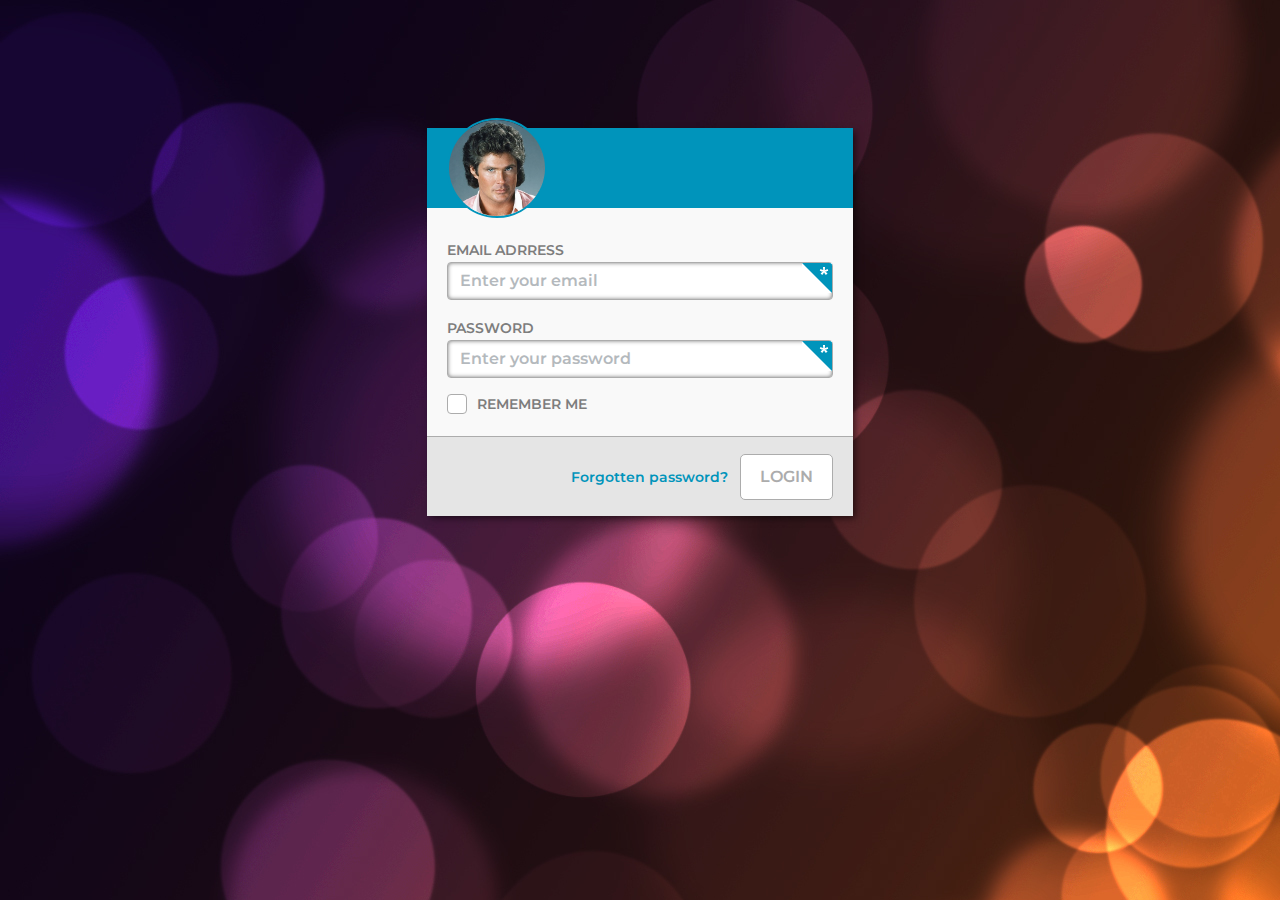
<file: index.html>
<!DOCTYPE html>
<html>
<head>
	<meta charset="utf-8">
	<link rel="stylesheet" href="https://maxcdn.bootstrapcdn.com/bootstrap/4.0.0/css/bootstrap.min.css" integrity="sha384-Gn5384xqQ1aoWXA+058RXPxPg6fy4IWvTNh0E263XmFcJlSAwiGgFAW/dAiS6JXm" crossorigin="anonymous">
	<link rel="stylesheet" href="assets/style.css">
	<link href="https://fonts.googleapis.com/css?family=Montserrat:400,600" rel="stylesheet">
	<script src="https://ajax.googleapis.com/ajax/libs/jquery/3.3.1/jquery.min.js"></script>
	<title>Task</title>
</head>
<body>
<div class="container-fluid bg">
	<div class="row">
		<div class="col-2 col-md-3 col-xl-4"></div>
		<div class="col-8 col-md-6 col-xl-4 widget">
			<div class="top">
				<img class="avatar" src="david.jpg" alt="avatar">
			</div>
			<form class="login">
				<div class="form-group email">
					<label for="email" class="label">EMAIL ADRRESS</label>
					<div class="inner-addon right-addon">
						<span class="addon" id="addon0"><img src="cogniTriangle.bmp">
							<hgroup class="speech-bubble" id="bubble0">
											<span>required</span>
							</hgroup>
						</span>
						<input type="text" class="form-control newFont" id="email" placeholder="Enter your email">
					</div>
					<span class="errorMsg">Invalid email address</span>
				</div>
				<div class="form-group password">
					<label for="password" class="label">PASSWORD</label>
					<div class="inner-addon right-addon">
						<span class="addon" id="addon1"><img src="cogniTriangle.bmp">
							<hgroup class="speech-bubble" id="bubble1">
											<span>required</span>
							</hgroup>
						</span>
						<input type="password" class="form-control newFont" id="password" placeholder="Enter your password">
					</div>
				</div>
				<label class="rem1">REMEMBER ME
  				<input type="checkbox">
  				<span class="checkmark"></span>
				</label>
			</form>
			<div class="footer">
				<div class="footerContent">
					<a href="newPassword.html" id="forgotten"class="label">Forgotten password?</a>
					<button type="button" class="newFont" id="loginBtn" name="loginBtn">LOGIN</button>
				</div>
			</div>
		</div>
	</div>
</div>



<script type="text/javascript" src="assets/app.js"></script>
</body>
</html>
</file>
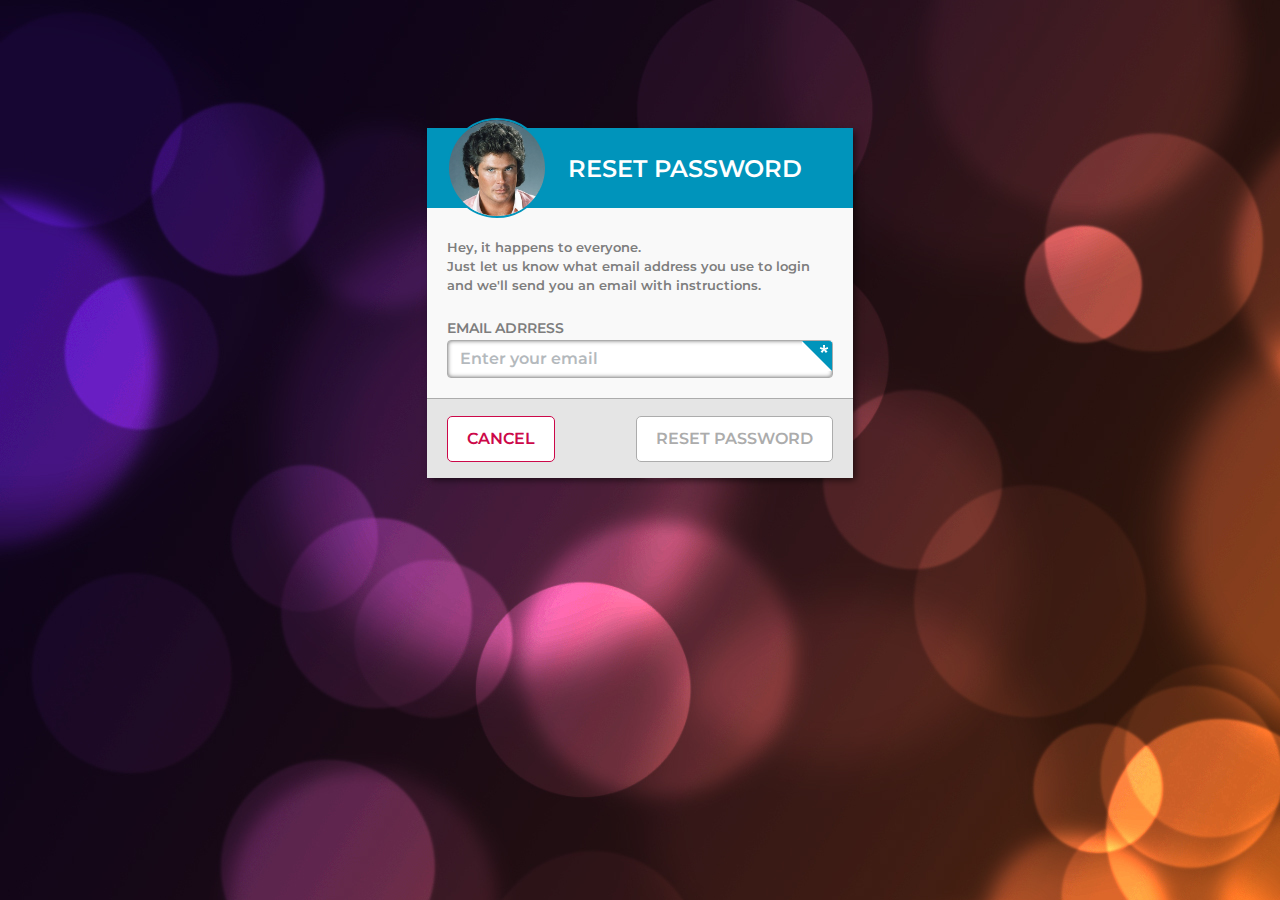
<file: newPassword.html>
<!DOCTYPE html>
<html>
<head>
	<meta charset="utf-8">
	<link rel="stylesheet" href="https://maxcdn.bootstrapcdn.com/bootstrap/4.0.0/css/bootstrap.min.css" integrity="sha384-Gn5384xqQ1aoWXA+058RXPxPg6fy4IWvTNh0E263XmFcJlSAwiGgFAW/dAiS6JXm" crossorigin="anonymous">
	<link rel="stylesheet" href="assets/style.css">
	<link href="https://fonts.googleapis.com/css?family=Montserrat:400,600" rel="stylesheet">
	<script src="https://ajax.googleapis.com/ajax/libs/jquery/3.3.1/jquery.min.js"></script>
	<title>Task</title>
</head>
<body>
<div class="container-fluid bg">
	<div class="row">
		<div class=" col-sm-2 col-md-3 col-xl-4"></div>
		<div class="col-12 col-sm-8 col-md-6 col-xl-4 widget">
			<div class="top">
				<img class="avatar" src="david.jpg" alt="avatar">
        <span id="resetPas">RESET PASSWORD</span>
			</div>
      <p>
        Hey, it happens to everyone.<br>
        Just let us know what email address you use to login <br>
        and we'll send you an email with instructions.
      </p>
			<form class="login">
				<div class="form-group email">
					<label for="email" class="label">EMAIL ADRRESS</label>
					<div class="inner-addon right-addon">
						<span class="addon" id="addon2"><img src="cogniTriangle.bmp">
							<hgroup class="speech-bubble" id="bubble2">
											<span>required</span>
							</hgroup>
						</span>
						<input type="text" class="form-control newFont" id="email" placeholder="Enter your email">
					</div>
				</div>
			</form>
			<div class="footer">
				<div class="footerContent">
          <button type="button" class="newFont" id="cancelBtn" name="cancelBtn"><a class="cancel" href="index.html">CANCEL</a></button>
					<button type="button" class="newFont" id="resetBtn" name="resetBtn" disabled>RESET PASSWORD</button>
				</div>
			</div>
		</div>
</file>
<file: assets/style.css>
body{
  background-image: url("background.jpg");
    background-repeat: no-repeat;
    background-attachment: fixed;
    margin: 0;
    padding: 0;
    height: 100%;
    font-family: 'Montserrat', sans-serif;
    color: #7d7d7d;
}
/*diffrent font styling */
.newFont{
  color: #acacac;
  font-weight: 600;
}
/*Full widget*/
.widget{
  padding: 0;
  margin-top: 10%;
  background: #f9f9f9;
  box-shadow: 3px 3px 7px -1px rgba(0,0,0,0.6);
}

/*Top bar(with photo)*/
.top{
  background: #0094bb;
  height: 80px;
}
/*avatar photo*/
.avatar{
  height: 100px;
  width: 100px;
  margin-left: 20px;
  position: relative;
  top: -10px;
  border-radius: 50%;
  border: 2px solid #0094bb;
}

/*Login form*/
.login{
  margin: 20px;
  position: relative;
}
/*Add inside shadow*/
input{
  -webkit-box-shadow: inset 0px 0px 5px -1px rgba(0,0,0,0.75);
  -moz-box-shadow: inset 0px 0px 5px -1px rgba(0,0,0,0.75);
  box-shadow: inset 0px 0px 5px -1px rgba(0,0,0,0.75);
}
/*Input Border*/
.form-control{
  border: 1px solid #acacac;
}
.email{
  margin-top:30px;
}
/*Label to form input*/
.label{
  display: block;
  font-weight: 600;
  font-size: 0.9em;
  display: inline;
}
/*addon inside input*/
.inner-addon {
    position: relative;
}
/* style icon */
.inner-addon .addon {
  position: absolute;
  padding: 1px 1px;
  cursor: context-menu;
}
/* align icon */
.right-addon .addon {
  right: 0px;
}
/* add padding  */
.right-addon input {
  padding-right: 30px;
 }
 /*Remember me styling*/
 .remember{
   margin-left: 5px;
 }
 #remember{
   width: 20px;
 }
 #remember:checked{
   font-size: 1.5em;
   color: #0094bb;
 }
 /* Customize the label (the rem1) */
 .rem1 {
   display: block;
   width: 146px;
   position: relative;
   padding-left: 30px;
   margin-bottom: 12px;
   cursor: pointer;
   font-size: 0.9em;
   font-weight: 600;
   -webkit-user-select: none;
   -moz-user-select: none;
   -ms-user-select: none;
   user-select: none;
 }
 /* Hide the browser's default checkbox */
 .rem1 input {
   position: absolute;
   opacity: 0;
   cursor: pointer;
 }
 /* Create a custom checkbox */
 .checkmark {
   position: absolute;
   top: 0;
   left: 0;
   height: 20px;
   width: 20px;
   background-color: white;
   border-radius: 4px;
   border: 1px solid #acacac;
 }
 /* Create the checkmark/indicator (hidden when not checked) */
 .checkmark:after {
   content: "";
   position: absolute;
   display: none;
 }
 /* Show the checkmark when checked */
 .rem1 input:checked ~ .checkmark:after {
   display: block;
 }
 /* Style the checkmark/indicator */
 .rem1 .checkmark:after {
   left: 5px;
   font-style: italic;
   top: -6px;
   width: 12px;
   height: 24px;
   border: solid #0094bb;
   border-width: 0 5px 5px 0;
   -webkit-transform: rotate(45deg);
   -ms-transform: rotate(45deg);
   transform: rotate(45deg);
 }
 /*Create speech-bubble(https://leaverou.github.io/bubbly/)*/
 .speech-bubble {
     position: absolute;
     left: -174px;
     bottom: -103px;
     background: #0094bb;
     border-radius: .4em;
 }
 .speech-bubble {
     width: 394px;
     padding: 15px 20px;
     margin: 1em 0;
     text-align: center;
     color: white;
     font-weight: bold;
     font-size: 500%;
     text-shadow: 0 -0.05em 0.1em rgba(0,0,0,.3);
     transform: scale(0.2);
     z-index: 1;
     display: none;
 }
.speech-bubble:after {
     content: '';
     position: absolute;
     bottom: 0;
     left: 50%;
     width: 0;
     height: 0;
     border: 32px solid transparent;
     border-top-color: #0094bb;
     border-bottom: 0;
     margin-left: -32px;
     margin-bottom: -32px;
 }
 ::placeholder {
     opacity: 0.5 !important;
 }

/*Basic styling of footer in widget*/
.footer{
  margin: 0;
  padding: 0;
  width: 100%;
  height: 80px;
  background: #e5e5e5;
  text-align: right;
  border-top: 1px solid #acacac;
}
/*Styling "forgotten password"*/
.footer .label{
  text-decoration: none;
  color: #0094bb;
  cursor: pointer;
}
/*Login btn*/
.footer button{
  margin: 0px 20px 0px 8px;
  padding: 10px 19px;
  border: 1px solid #acacac;
  border-radius: 5px;
  background: white;
  font-size: 1em;
  transition: 0.4s;
}
#loginBtn:hover{
  color: white;
  background: #0094bb;
}
/*margin between top border and content in footer*/
.footerContent{
  margin-top: 17px;
}

/*display element with display none*/
.visible{
  display: block;
}
/*Styling of errorMsg*/
.errorMsg{
  float: right;
  color: #cc0849;
  font-weight: 600;
  font-size: 0.8em;
  visibility: hidden;
}
/*Add error to element styling*/
.errorState{
  border-color: #cc0849;
  color: #cc0849;
}

/*Second view extra styles*/
#resetPas{
  position: relative;
  top: -5px;
  text-align: right;
  color: white;
  font-weight: 600;
  font-size: 1.5em;
  line-height: 60px;
  margin-left: 4%;
}
p{
  margin: 30px 20px -10px 20px;
  font-size: 0.8em;
  font-weight: 600;
}
#cancelBtn{
  float: left;
  border: 1px solid #cc0849;
  color: #cc0849;
  margin-left: 20px;
}
#cancelBtn a{
  text-decoration: none;
  color: #cc0849;
}
</file>
